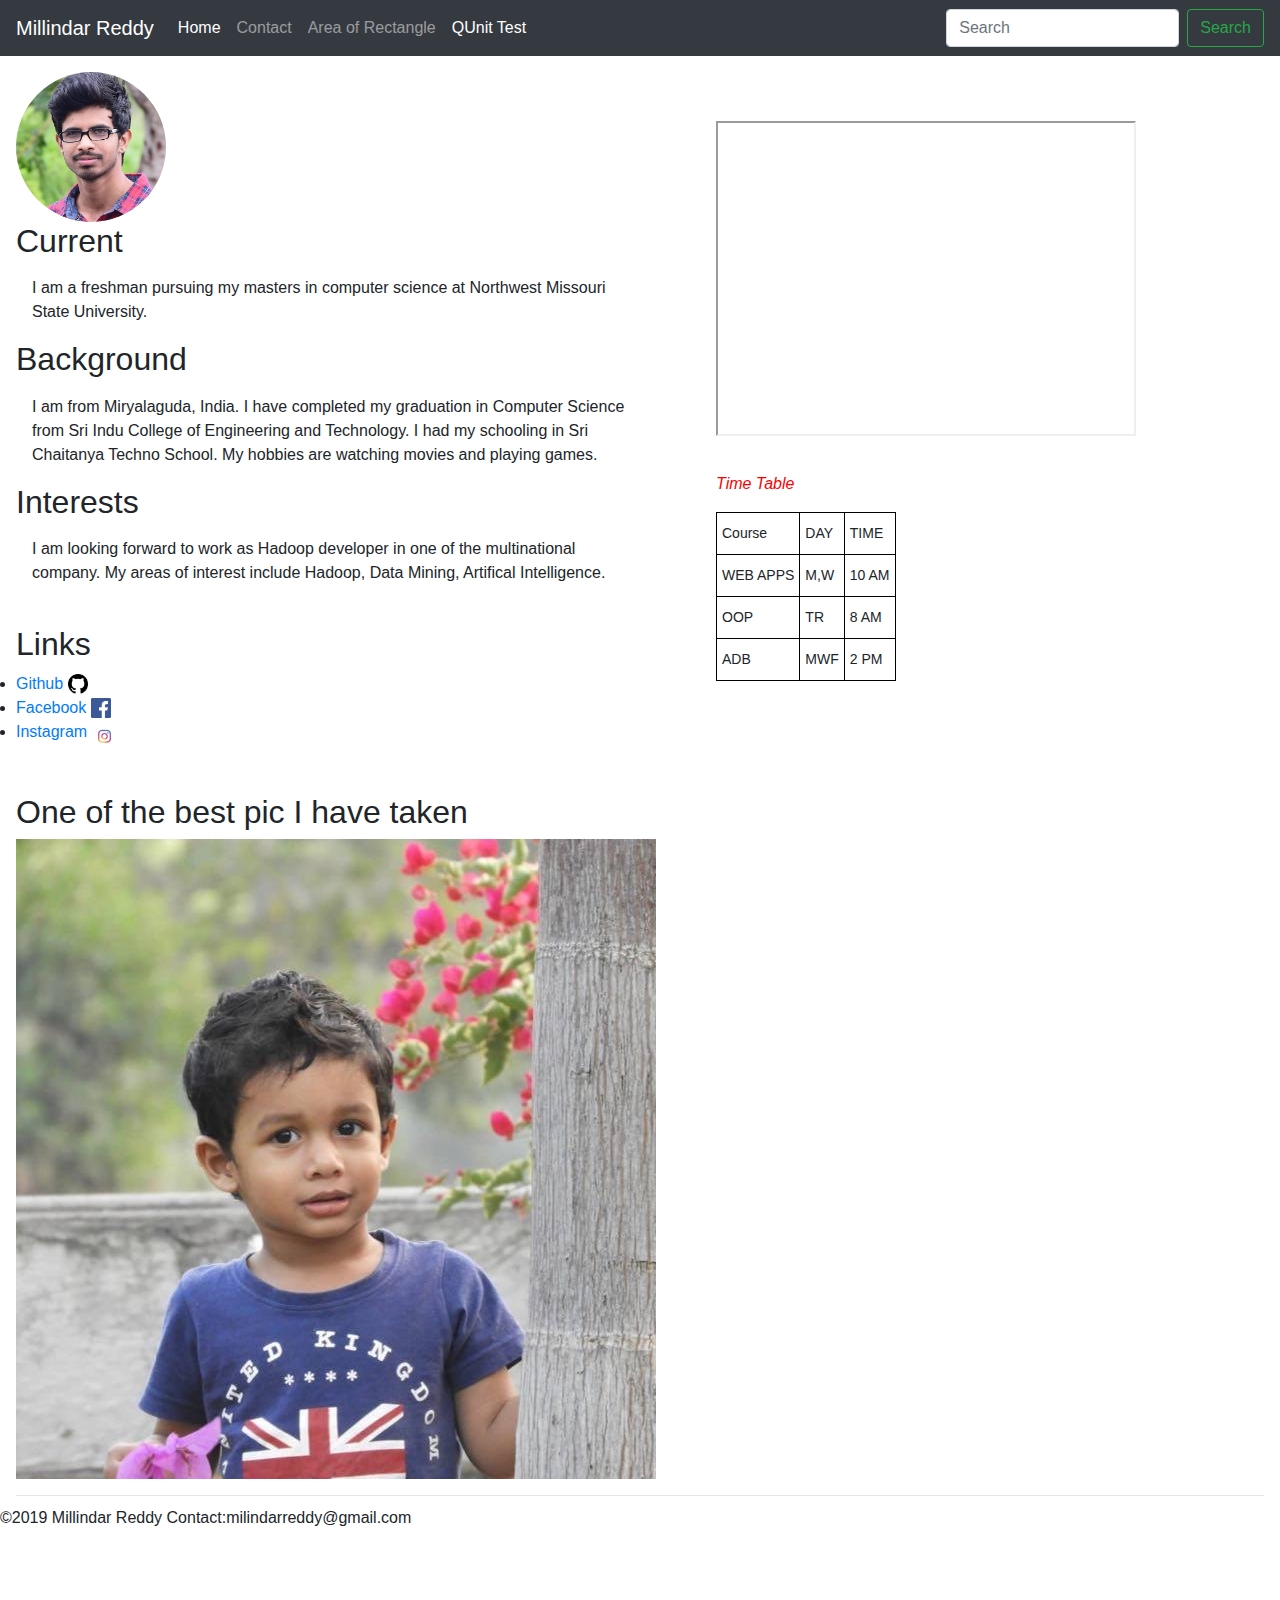
<file: index.html>
<!doctype html>
<html>
   <meta name="viewport" content="width=device-width, initial-scale=1.0">
<head>
        <link rel="stylesheet" href="https://maxcdn.bootstrapcdn.com/bootstrap/4.0.0/css/bootstrap.min.css" integrity="sha384-Gn5384xqQ1aoWXA+058RXPxPg6fy4IWvTNh0E263XmFcJlSAwiGgFAW/dAiS6JXm" crossorigin="anonymous"> <link rel="stylesheet" href="https://maxcdn.bootstrapcdn.com/bootstrap/4.0.0/css/bootstrap.min.css" integrity="sha384-Gn5384xqQ1aoWXA+058RXPxPg6fy4IWvTNh0E263XmFcJlSAwiGgFAW/dAiS6JXm" crossorigin="anonymous">
        <link href="./style/milindar.css" rel="stylesheet">
<title>Millindar Reddy</title>
</head>



<body>
    <header>
        <h1> Millindar Reddy</h1>
    </header>
    <nav class="navbar navbar-expand-md navbar-dark fixed-top bg-dark">
            <a class="navbar-brand" href="#">Millindar Reddy</a>
            <button class="navbar-toggler" type="button" data-toggle="collapse" data-target="#navbarCollapse" aria-controls="navbarCollapse" aria-expanded="false" aria-label="Toggle navigation">
              <span class="navbar-toggler-icon"></span>
            </button>
            <div class="collapse navbar-collapse" id="navbarCollapse">
              <ul class="navbar-nav mr-auto">
                <li class="nav-item active">
                  <a class="nav-link" href="index.html">Home <span class="sr-only">(current)</span></a>
                </li>
                <li class="nav-item">
                  <a class="nav-link" href="contact.html">Contact</a>
                </li>
                <li class="nav-item">
                  <a class="nav-link" href="Function.html">Area of Rectangle</a>
                </li>
                <li class="nav-item active">
                    <a class="nav-link" href="qunitTest.html">QUnit Test</a>
                  </li>
              </ul>
              <form class="form-inline mt-2 mt-md-0">
                <input class="form-control mr-sm-2" type="text" placeholder="Search" aria-label="Search">
                <button class="btn btn-outline-success my-2 my-sm-0" type="submit">Search</button>
              </form>
            </div>
          </nav>

<main class="main">
     
            <section id="pic">
                    <img class="rounded-circle" src="IMG_0046.JPG" alt="pic" width="150em" height="auto">
            </section>
            <header>
                    <h2> Current </h2>
            </header>
        <section class="length">
            I am a freshman pursuing my masters in computer science at Northwest Missouri State University.
        </section>
    <header>
        <h2> Background</h2>
    </header>
    <article>
        <section class="length">
                I am from Miryalaguda, India. 
                I have completed my graduation in Computer Science from Sri Indu College
                of Engineering and Technology.
                I had my schooling in Sri Chaitanya Techno School. 
                My hobbies are watching movies and playing games.
        </section>
    </article>
    <header>
        <h2>Interests</h2>
    </header>
        <article>
        <section class="length">
                I am looking forward to work as Hadoop developer in one of the multinational company.
                My areas of interest include Hadoop, Data Mining, Artifical Intelligence.
        </section>
    
        </article>
        <br>
        <section>
            <h2>Links</h2>
        <li>
        <a href="https://github.com/milindar" >Github</a>
        <img src="github.png" alt="Github" width=20em; height=20em;><br></li>
       <li> <a href="https://www.facebook.com/milindar.reddy">Facebook</a>
        <img src="facebook.png" alt="Facebook" width=20em; height=20em;><br></li>
        <li><a href="https://www.instagram.com/millindar/">Instagram</a>
        <img src="Instagram.png" alt="Instagram" width=25em; height=25em;><br></li>
        
        <br>
        <br>
        <h2>One of the best pic I have taken</h2>
        <img src="IMG_0108.JPG" alt="child">
        <hr>
       
        

        </section>  
    <section>
        <aside>
                <style type="text/css">
                    .tg  {border-collapse:collapse;border-spacing:0;position:relative;left: 700px; bottom: 65em;}
                    .tg td{font-family:Arial, sans-serif;font-size:14px;padding:10px 5px;border-style:solid;border-width:1px;overflow:hidden;word-break:normal;border-color:black;}
                    .tg th{font-family:Arial, sans-serif;font-size:14px;font-weight:normal;padding:10px 5px;border-style:solid;border-width:1px;overflow:hidden;word-break:normal;border-color:black;}
                    .tg .tg-s268{text-align:left}
                    </style>

                <p>Time Table</p>
                    <table class="tg" class="table">
                      <tr>
                        <th class="tg-s268">Course</th>
                        <th class="tg-s268">DAY</th>
                        <th class="tg-s268">TIME</th>
                      </tr>
                      <tr>
                        <td class="tg-s268">WEB APPS</td>
                        <td class="tg-s268">M,W</td>
                        <td class="tg-s268">10 AM</td>
                      </tr>
                      <tr>
                        <td class="tg-s268">OOP</td>
                        <td class="tg-s268">TR</td>
                        <td class="tg-s268">8 AM</td>
                      </tr>
                      <tr>
                        <td class="tg-s268">ADB</td>
                        <td class="tg-s268">MWF</td>
                        <td class="tg-s268">2 PM</td>
                      </tr>
                    </table>
                
        
    </section>
    
    <div class="video">
        <iframe width="420" height="315" src="https://www.youtube.com/embed/WlcmStlNZFc"></iframe>
    </div>
      </aside>
    
 </main>
    <footer>   
       &copy;2019 Millindar Reddy
       Contact:milindarreddy@gmail.com

    </footer>

</body>

</html>
</file>
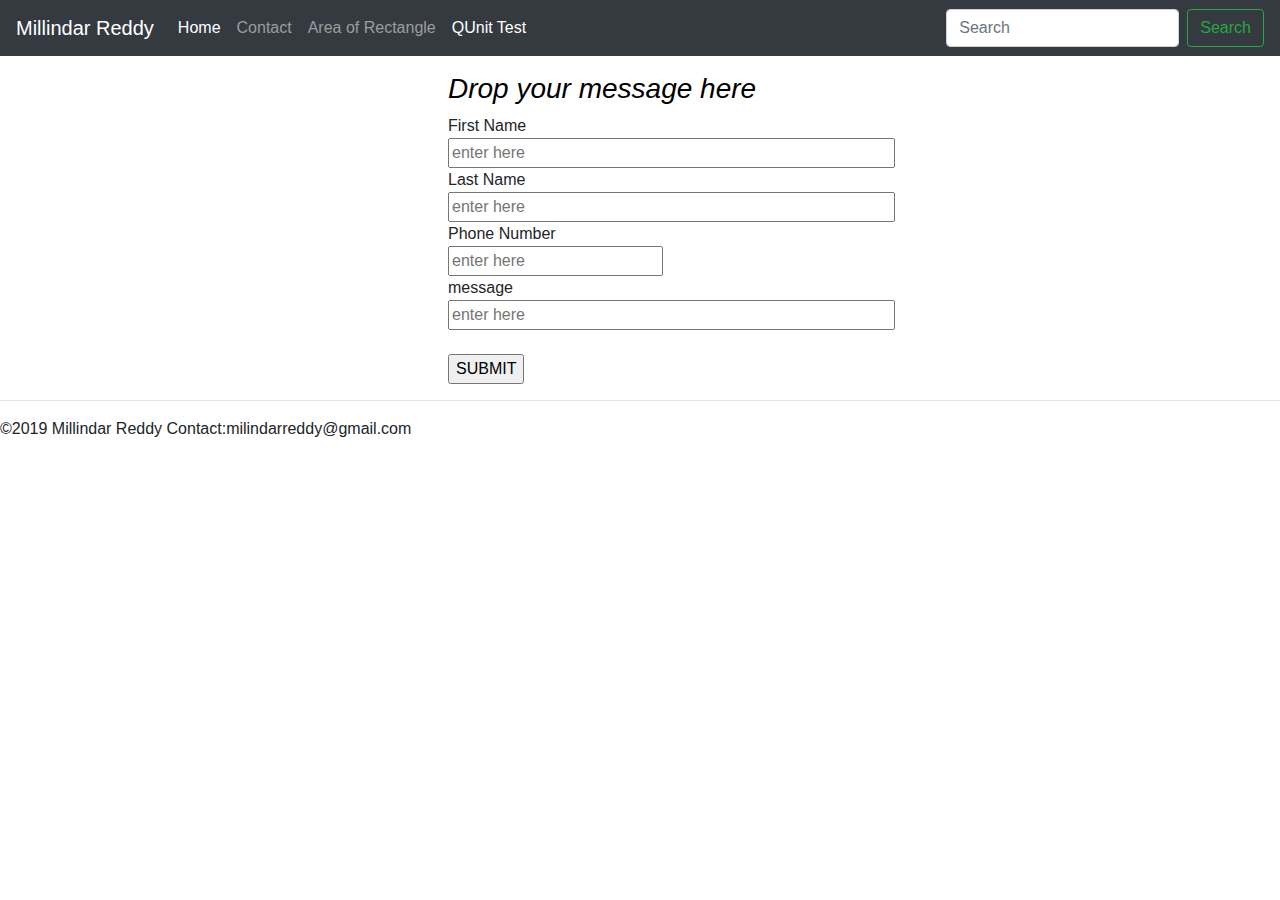
<file: contact.html>
<!doctype html>
<html>
<head>
        <link rel="stylesheet" href="https://maxcdn.bootstrapcdn.com/bootstrap/4.0.0/css/bootstrap.min.css" integrity="sha384-Gn5384xqQ1aoWXA+058RXPxPg6fy4IWvTNh0E263XmFcJlSAwiGgFAW/dAiS6JXm" crossorigin="anonymous"> <link rel="stylesheet" href="https://maxcdn.bootstrapcdn.com/bootstrap/4.0.0/css/bootstrap.min.css" integrity="sha384-Gn5384xqQ1aoWXA+058RXPxPg6fy4IWvTNh0E263XmFcJlSAwiGgFAW/dAiS6JXm" crossorigin="anonymous">
        <link href="./style/milindar.css" rel="stylesheet">
<title>Contact</title>
</head>
<body>
        <header>
                Drop your text here
        </header>
        <nav class="navbar navbar-expand-md navbar-dark fixed-top bg-dark">
                        <a class="navbar-brand" href="#">Millindar Reddy</a>
                        <button class="navbar-toggler" type="button" data-toggle="collapse" data-target="#navbarCollapse" aria-controls="navbarCollapse" aria-expanded="false" aria-label="Toggle navigation">
                          <span class="navbar-toggler-icon"></span>
                        </button>
                        <div class="collapse navbar-collapse" id="navbarCollapse">
                          <ul class="navbar-nav mr-auto">
                            <li class="nav-item active">
                              <a class="nav-link" href="index.html">Home <span class="sr-only">(current)</span></a>
                            </li>
                            <li class="nav-item">
                              <a class="nav-link" href="contact.html">Contact</a>
                            </li>
                            <li class="nav-item">
                              <a class="nav-link" href="Function.html">Area of Rectangle</a>
                            </li>
                            <li class="nav-item active">
                                <a class="nav-link" href="qunitTest.html">QUnit Test</a>
                              </li>
                          </ul>
                          <form class="form-inline mt-2 mt-md-0">
                            <input class="form-control mr-sm-2" type="text" placeholder="Search" aria-label="Search">
                            <button class="btn btn-outline-success my-2 my-sm-0" type="submit">Search</button>
                          </form>
                        </div>
                      </nav>
        <main>
                <br>
                <br>
                <h3 id="margin" >
                        Drop your message here
                </h3>
                <form id="details">
                        First Name<br>
                        <input type="text" name="FirstName" placeholder="enter here" size="45"><br>
                        Last Name<br>
                        <input type="text" name="LastName" placeholder="enter here" size="45" ><br>
                        Phone Number<br>
                        <input type="number" name="PhoneNumber" placeholder="enter here"><br>
                        message<br>
                        <input type="text" name="Message" placeholder="enter here" size="45" height="30"><br><br>
                        <input type="button" onclick="location.href='contact.html';" value="SUBMIT">
                        

                </form>


        </main>  
      <footer>  
        <hr> 
          &copy;2019 Millindar Reddy
          Contact:milindarreddy@gmail.com

      </footer> 
</body>

</html>
</file>
<file: style/milindar.css>
body{
    background-color: white;
    /*background-image: url("");*/
    
}



}
h2{
    font-style: italic;
    -webkit-text-fill-color:red;
}


#pic {
    grid-column-start: 2;
    grid-row-start: 1;
    position: relative;
    
}
.length {
    
    margin: 1em;
    display: grid;
    grid-template-columns:1fr 1fr ;
    grid-template-rows:50% 50% ;
    
    
}
.main {
    padding: 16px;
    height: 1450px; 
  }


div.video {
    margin: auto;
    position: relative;
    left: 700px;
    bottom: 100em;
    
  }
p{
   
    font-style: italic;
    -webkit-text-fill-color: red;
    position:relative;
    left: 700px;
    bottom: 65em;
}

#details{
    margin-left:28em;
}
#margin{
    margin-left: 16em;
    font-style: oblique;
    -webkit-text-fill-color: black;


.copy {
   position: static;
   left: 0;
   bottom: 20em;
   width: 100%;
   color: white;
}
</file>
